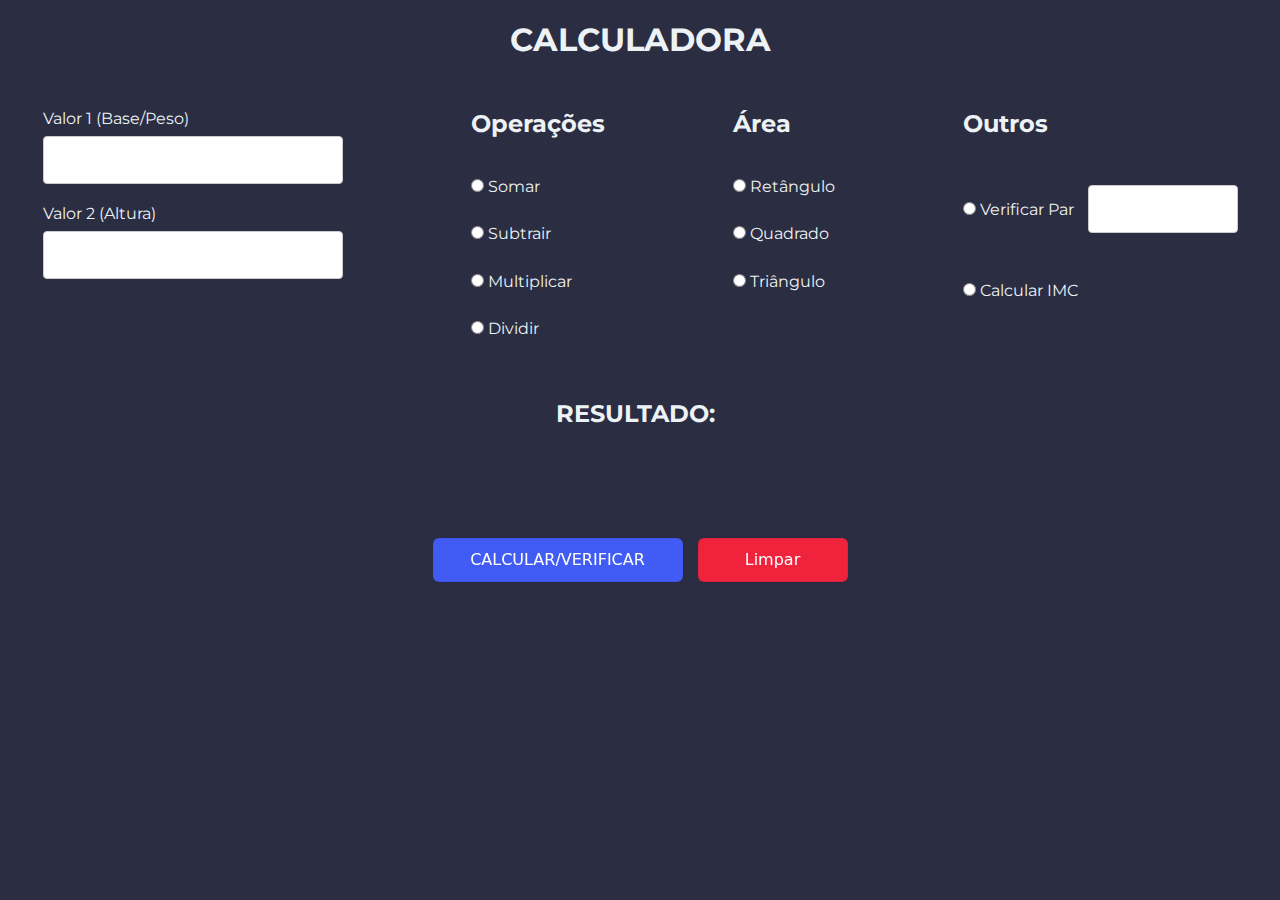
<file: CalculadoraJS/index.html>
<!DOCTYPE html>
<html lang="en">

<head>
    <meta charset="UTF-8">
    <meta http-equiv="X-UA-Compatible" content="IE=edge">
    <meta name="viewport" content="width=device-width, initial-scale=1.0">
    <script src="js/jquery.js"></script>
    <script src="js/script.js"></script>
    <link rel="stylesheet" href="style.css">
    <title>CALCULADORA</title>
</head>

<body>
    <h1>Calculadora</h1>
    <div class="container">
        <div class="col">
            <label for="">Valor 1 (Base/Peso)</label>
            <input type="text" name="calculadora" id="txtVal1">
            <label for="">Valor 2 (Altura)</label>
            <input type="text" name="calculadora" id="txtVal2">
        </div>
        <div class="col">
            <h2>Operações</h2>
            <div class="row">
                <input type="radio" name="calculadora" id="rdbSomar">
                <label>Somar</label>
            </div>
            <div class="row">
                <input type="radio" name="calculadora" id="rdbSubtrair">
                <label>Subtrair</label>
            </div>
            <div class="row">
                <input type="radio" name="calculadora" id="rdbMultiplicar">
                <label>Multiplicar</label>
            </div>
            <div class="row">
                <input type="radio" name="calculadora" id="rdbDividir">
                <label>Dividir</label>
            </div>
        </div>
        <div class="col">
            <h2>Área</h2>
            <div class="row">
                <input type="radio" name="calculadora" id="rdbRetangulo">
                <label>Retângulo</label>
            </div>
            <div class="row">
                <input type="radio" name="calculadora" id="rdbQuadrado">
                <label>Quadrado</label>
            </div>
            <div class="row">
                <input type="radio" name="calculadora" id="rdbTriangulo">
                <label>Triângulo</label>
            </div>
        </div>
        <div class="col">
            <h2>Outros</h2>
            <div class="row">
                <input type="radio" name="calculadora" id="rdbPar">
                <label>Verificar Par</label>
                <input type="text" name="calculadora" id="txtPar">
            </div>
            <div class="row">
                <input type="radio" name="calculadora" id="rdbIMC">
                <label>Calcular IMC</label>
            </div>
        </div>
    </div>
    <div class="resultado">
        <h2>RESULTADO:</h2>
        <label for="" id="lblResultado"></label>
    </div>
    <div class="buttons">
        <button class="btn" role="button" id="btnCalcular">CALCULAR/VERIFICAR</button>
        <button class="btn-limpar" role="button" id="btnLimpar">Limpar</button>
    </div>
</body>

</html>
</file>
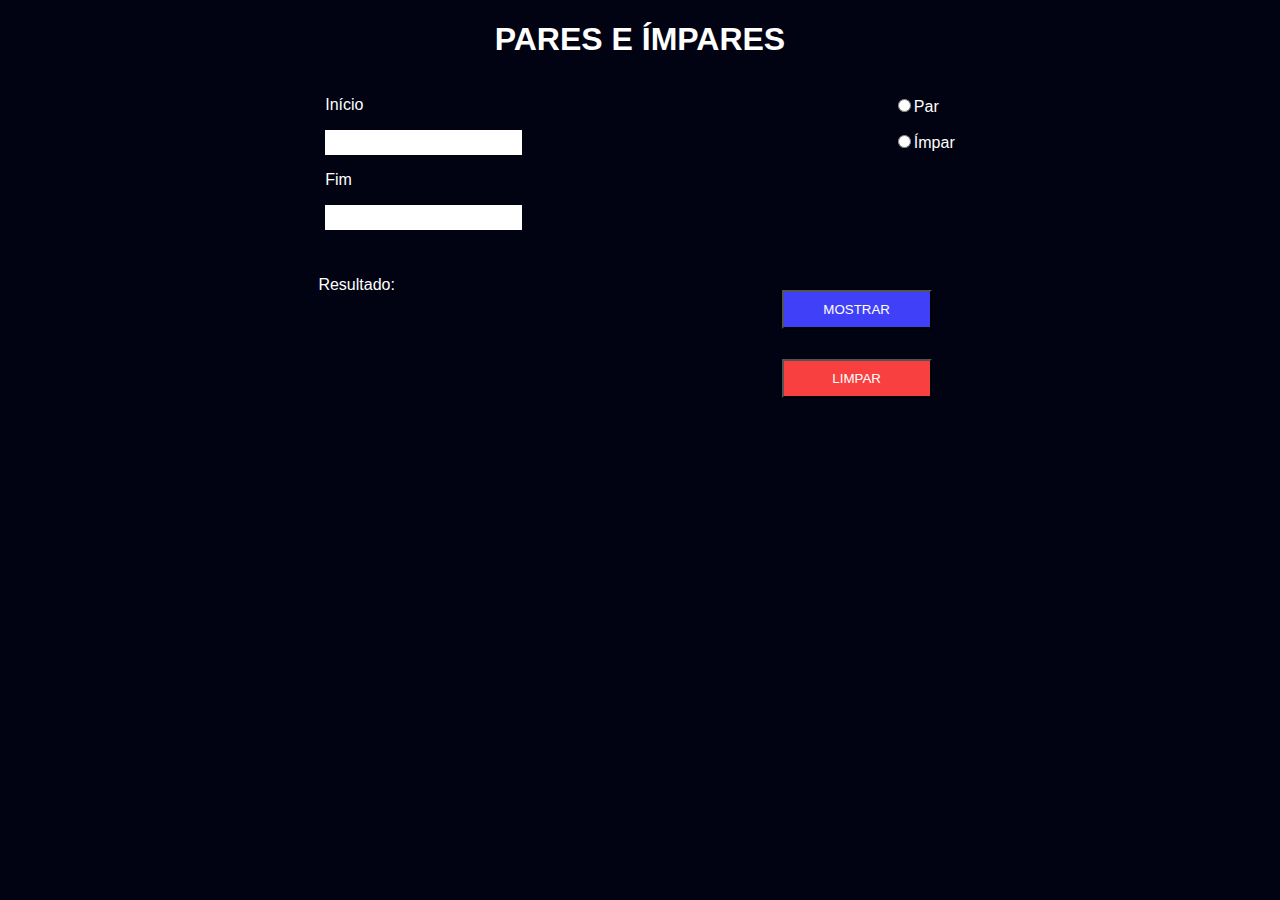
<file: ParesImparesJS/index.html>
<!DOCTYPE html>
<html lang="en">
<head>
    <meta charset="UTF-8">
    <meta http-equiv="X-UA-Compatible" content="IE=edge">
    <meta name="viewport" content="width=device-width, initial-scale=1.0">
    <script src="js/jquery.js"></script>
    <script src="js/script.js"></script>
    <title>Pares e Ímpares</title>

    <style>
        body{
            font-family: 'Gill Sans', 'Gill Sans MT', Calibri, 'Trebuchet MS', sans-serif;
            font-size: 16px;
            background-color: #010312;
            color: white;
        }
        h1{
            text-align: center;
        }
        input[type=text]{
            border: none;
            padding: 5px 10px;
        }
        .container{
            max-width: 1000px;
            margin: auto;
        }
        .flex{
            display: flex;
            justify-content: space-around;
            margin-bottom: 30px;
        }
        button{
            text-transform: uppercase;
            display: block;
            margin: 30px;
            padding: 10px 0;
            width: 150px;
            color: white;
        }
        #btnLimpar{
            background-color: #f84040;
        }
        #btnMostrar{
            background-color: #4040f8;
        }
    </style>
</head>
<body>
    <div class="container">
        <h1>PARES E ÍMPARES</h1>
        <div class="flex">
            <div class="inputs">
                <p>Início</p>
                <input type="text" name="" id="txtInicio">
                <p>Fim</p>
                <input type="text" name="" id="txtFim">
            </div>
            <div class="radiobuttons">
                <p><input type="radio" name="" id="rdbPar">Par</p>
                <p><input type="radio" name="" id="rdbImpar">Ímpar</p>
            </div>
        </div>
        <div class="flex">
            <div class="resultado">
                <p>Resultado:</p>
                <label for="" id="lblResultado"></label>
            </div>
            <div class="buttons">
                <button id="btnMostrar">Mostrar</button>
                <button id="btnLimpar">Limpar</button>
            </div>
        </div>
    </div>
</body>
</html>
</file>
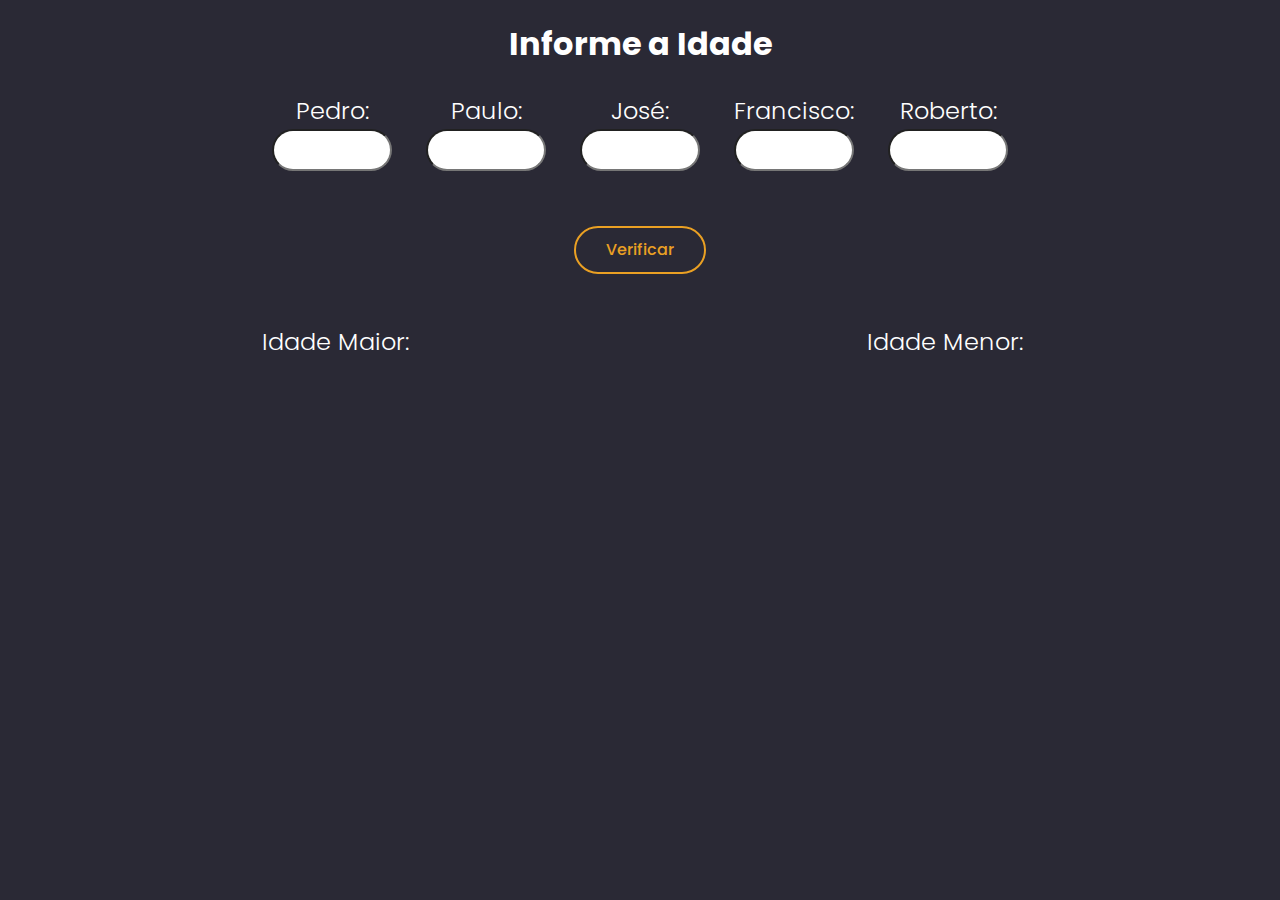
<file: VerificarIdade/index.html>
<!DOCTYPE html>
<html lang="en">
<head>
    <meta charset="UTF-8">
    <meta http-equiv="X-UA-Compatible" content="IE=edge">
    <meta name="viewport" content="width=device-width, initial-scale=1.0">
    <script src="js/jquery.js"></script>
    <script src="js/script.js"></script>
    <link rel="stylesheet" href="css/style.css">
    <title>Validador de Idade</title>
</head>
<body> 
    <form action="" id="form">
        <h1>Informe a Idade</h1>
        <div class="form-input">
            <h2>Pedro:</h2>
            <input type="text" name="" id="txtPedro">
        </div>
        <div class="form-input">
            <h2>Paulo:</h2>
            <input type="text" name="" id="txtPaulo">
        </div>
        <div class="form-input">
            <h2>José:</h2>
            <input type="text" name="" id="txtJose">
        </div>
        <div class="form-input">
            <h2>Francisco:</h2>
            <input type="text" name="" id="txtFrancisco">
        </div>
        <div class="form-input">
            <h2>Roberto:</h2>
            <input type="text" name="" id="txtRoberto">
        </div>
    </form>

    <button class="btn "type="submit" id="btnVerificar">Verificar</button>
    
    <div id="resultado">
        <div class="col">
            <h2 id="poi">Idade Maior:</h2>
            <label id="lblIdadeMaior"></label>
        </div>
        <div class="col">
            <h2>Idade Menor:</h2>
            <p id="lblIdadeMenor"></p>
        </div>
    </div>


</body>
</html>
</file>
<file: CalculadoraJS/style.css>
@import url('https://fonts.googleapis.com/css2?family=Montserrat:ital,wght@0,100;0,200;0,300;0,400;0,500;0,600;0,700;0,800;0,900;1,100;1,200;1,300;1,400;1,500;1,600;1,700;1,800;1,900&display=swap');
* {
    margin: 0;
    padding: 0;
    border-style: border-box;
    outline: none;
}

body {
    font-family: 'Montserrat', sans-serif;
    background-color: #2b2d42;
    color: #edf2f4;
}

h1 {
    text-transform: uppercase;
    text-align: center;
    margin: 20px 0 50px 0;
}

h2 {
    margin-bottom: 10px;
}

input[type=text],
select {
    width: 300px;
    padding: 12px 20px;
    margin: 8px 0 20px 0;
    display: inline-block;
    border: 1px solid #ccc;
    border-radius: 4px;
    box-sizing: border-box;
    font-size: 1.2rem;
}

input[type=submit] {
    width: 100%;
    background-color: #4CAF50;
    color: white;
    padding: 14px 20px;
    margin: 8px 0;
    border: none;
    border-radius: 4px;
    cursor: pointer;
}

input[type=submit]:hover {
    background-color: #45a049;
}

#txtPar {
    width: 150px;
    margin-left: 10px;
}

.container {
    display: flex;
    flex-direction: row;
    gap: 10%;
    max-width: 2000px;
    margin: 0px auto;
    justify-content: center;
}

.col {
    display: flex;
    flex-direction: column;
    gap: 15%;
}

.buttons {
    display: flex;
    justify-content: center;
    gap: 15px;
    margin: 100px 0 0;
}

.resultado {
    display: flex;
    justify-content: center;
    margin: 100px 0 0;
    gap: 10px;
}

.resultado label {
    font-size: 1.5rem;
}

.btn {
    appearance: button;
    backface-visibility: hidden;
    background-color: #405cf5;
    border-radius: 6px;
    border-width: 0;
    box-shadow: rgba(50, 50, 93, .1) 0 0 0 1px inset, rgba(50, 50, 93, .1) 0 2px 5px 0, rgba(0, 0, 0, .07) 0 1px 1px 0;
    box-sizing: border-box;
    color: #fff;
    cursor: pointer;
    font-family: -apple-system, system-ui, "Segoe UI", Roboto, "Helvetica Neue", Ubuntu, sans-serif;
    font-size: 100%;
    height: 44px;
    line-height: 1.15;
    outline: none;
    overflow: hidden;
    padding: 0 15px;
    text-align: center;
    text-transform: none;
    transform: translateZ(0);
    transition: all .2s, box-shadow .08s ease-in;
    user-select: none;
    -webkit-user-select: none;
    touch-action: manipulation;
    width: 250px;
    font-weight: 500;
}

.btn-limpar {
    appearance: button;
    backface-visibility: hidden;
    background-color: #ef233c;
    border-radius: 6px;
    border-width: 0;
    box-shadow: rgba(50, 50, 93, .1) 0 0 0 1px inset, rgba(50, 50, 93, .1) 0 2px 5px 0, rgba(0, 0, 0, .07) 0 1px 1px 0;
    box-sizing: border-box;
    color: #fff;
    cursor: pointer;
    font-family: -apple-system, system-ui, "Segoe UI", Roboto, "Helvetica Neue", Ubuntu, sans-serif;
    font-size: 100%;
    height: 44px;
    line-height: 1.15;
    outline: none;
    overflow: hidden;
    padding: 0 15px;
    text-align: center;
    text-transform: none;
    transform: translateZ(0);
    transition: all .2s, box-shadow .08s ease-in;
    user-select: none;
    -webkit-user-select: none;
    touch-action: manipulation;
    width: 150px;
    font-weight: 500;
}

.btn:disabled {
    cursor: default;
}

.btn-limpar:disabled {
    cursor: default;
}

.btn:focus {
    box-shadow: rgba(50, 50, 93, .1) 0 0 0 1px inset, rgba(50, 50, 93, .2) 0 6px 15px 0, rgba(0, 0, 0, .1) 0 2px 2px 0, rgba(50, 151, 211, .3) 0 0 0 4px;
}

.btn-limpar:focus {
    box-shadow: rgba(50, 50, 93, .1) 0 0 0 1px inset, rgba(50, 50, 93, .2) 0 6px 15px 0, rgba(0, 0, 0, .1) 0 2px 2px 0, rgba(255, 42, 88, 0.3) 0 0 0 4px;
}
</file>
<file: VerificarIdade/css/style.css>
@import url('https://fonts.googleapis.com/css2?family=Poppins:wght@300;400;500;600;700&display=swap');

*{
    margin: 0;
    padding: 0;
    box-sizing: border-box;
    outline: none;
}

body{
    font-family: 'Poppins', sans-serif;
    font-size: 16px;
    font-weight: 300;
    line-height: 1.5;
    background-color: #2a2935;
    color: white;
    text-align: center;
}

h1{
    font-weight: 700;
    margin-bottom: 10px;
}

h2{
    font-weight: 300;
}

input{
    padding: 10px 30px;
    font-size: 16px;
    width: 120px;
    text-align: center;
    border-radius: 30px;
}

#form{
    margin: auto;
    text-align: center;
    width: 100%;
    padding: 20px;
}

#resultado{
    margin: 30px;
    display: flex;
}

#resultado p{
    margin: 10px;
}

.col{
    display: flex;
    flex-direction: column;
    width: 50%;
}


.form-input{
    padding: 15px;
    display: inline-block;
}

.btn{
    padding: 10px 30px;
    margin: 20px;
    background-color: transparent;
    border-radius: 30px;
    text-transform: capitalize;
    font-weight: 500;
    font-size: 16px;
    cursor: pointer;
    font-family: inherit;
    line-height: 1.5;
    user-select: none;
    border: none;
    color: #eaa023;
    border: 2px solid #eaa023
}

.btn:hover{
    color: white;
    background-color: #eaa023;
}
</file>
